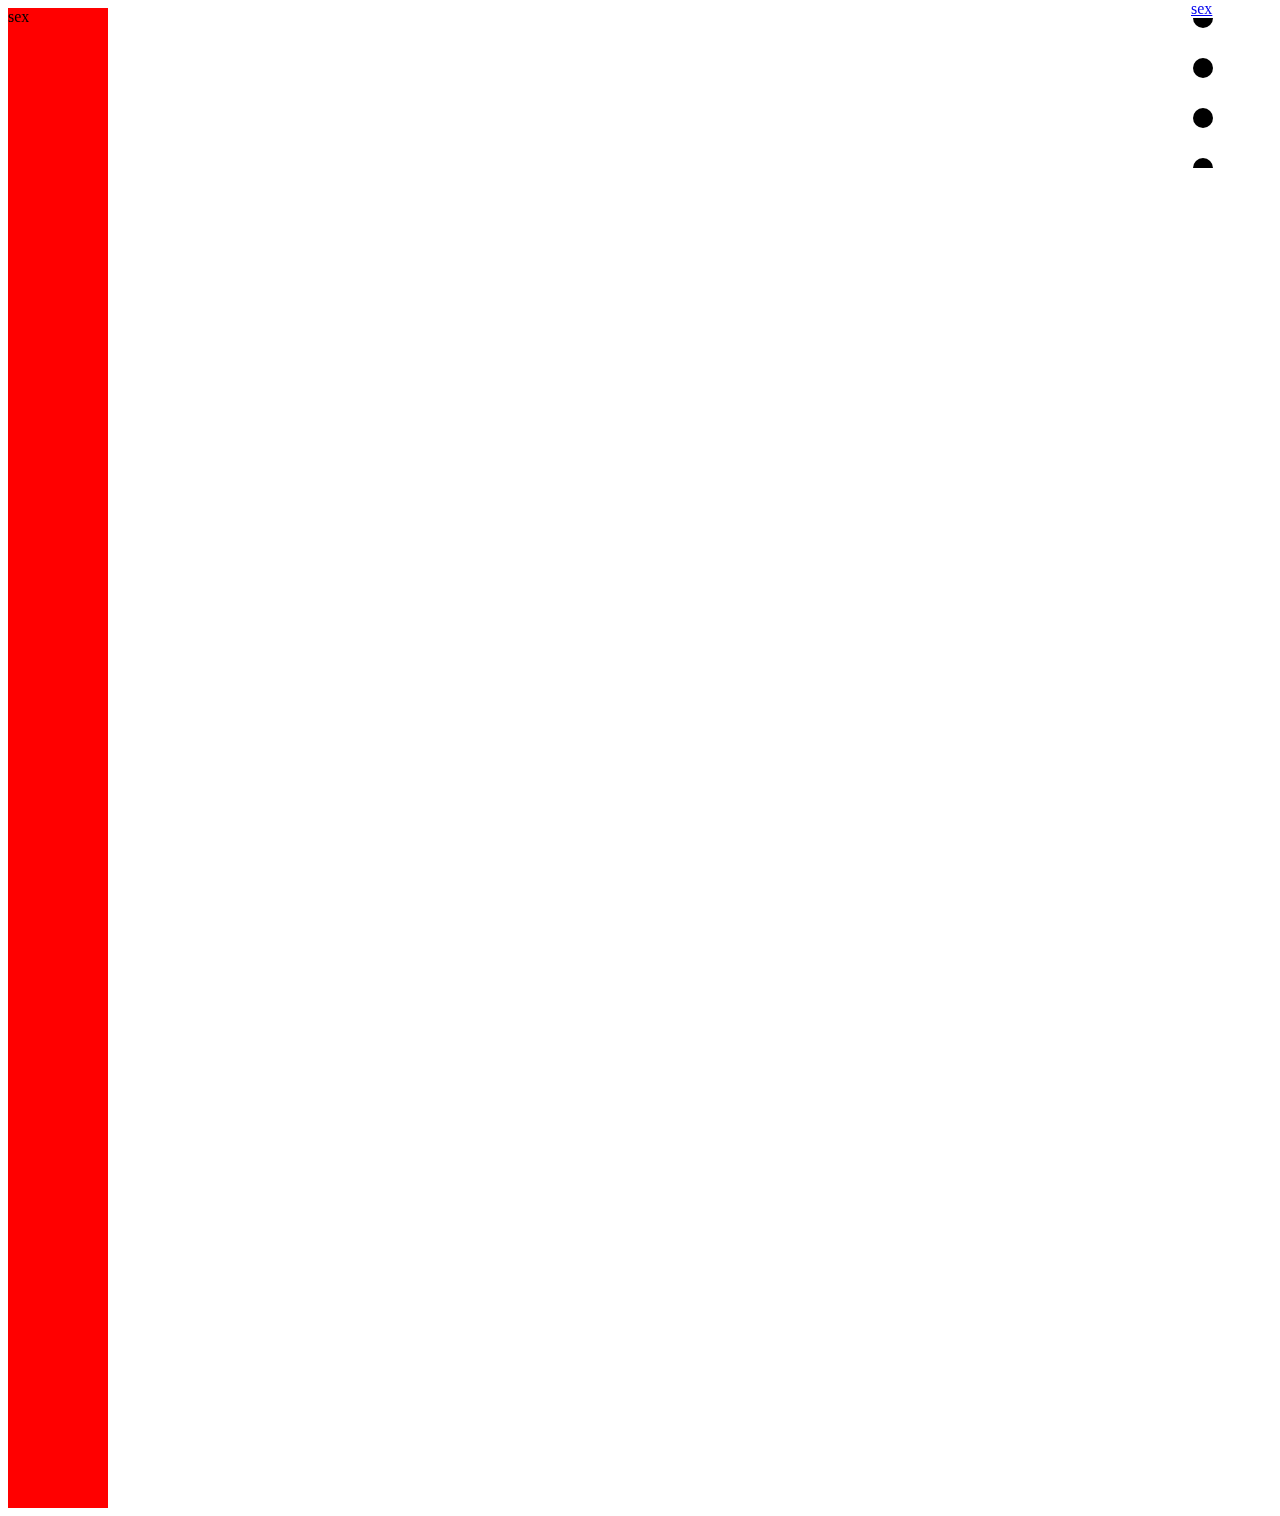
<file: TERM2/index.html>
<!DOCTYPE html>
<html>
  <head>
    <meta charset="utf-8">
    <title>Term Project2!!!!!</title>
    <link rel="stylesheet" href="master.css">
  </head>
  <body>
    <div class="">
      <span id="name">sex</span>
    </div>
    <div class="naviMenu">
      <a href="#">sex</a>
      <svg>
        <circle cx="12" cy="0" r="10"></circle>
        <circle cx="12" cy="50" r="10"></circle>
        <circle cx="12" cy="100" r="10"></circle>
        <circle cx="12" cy="150" r="10"></circle>
      </svg>
    </div>
    <div class="asdf">

    </div>
    <div class="footer">

    </div>
  </body>
</html>
</file>
<file: TERM2/master.css>
#name {
  position: fixed;
}

#button {
  top: 52px;
  right: 60px;
  width: 35px;
  position: fixed;
  z-index: 50;
  height: 35px;
}

.asdf {
  background-color: red;
  width: 100px;
  height: 1500px;
}

.naviMenu {
  top: 0px;
  bottom: 0px;
  right: 1px;
  position: fixed;
  margin-right: 5px;
  z-index: 50;
  width: 83px;
}
</file>
